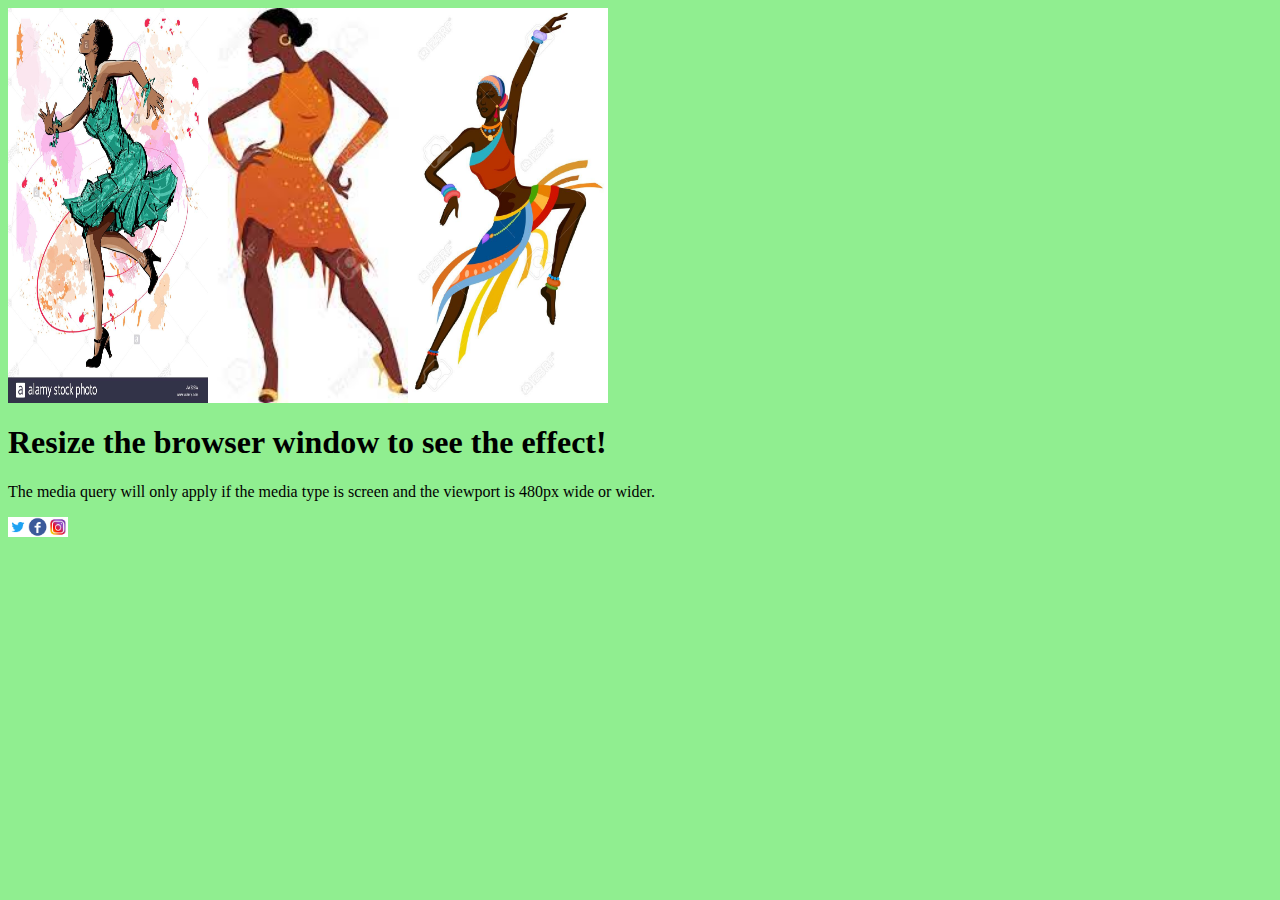
<file: index.html>
<!DOCTYPE html>
<html>
<head>
  <link rel="stylesheet" href="style.css">
</head>
<body>
<main class="box">
    <img src="woman-1.jpeg" alt="Woman1">
    <img src="woman-2.jpeg" alt="Woman2">
    <img src="woman-3.jpeg" alt="Woman3">
</main>

<h1>Resize the browser window to see the effect!</h1>
<p>The media query will only apply if the media type is screen and the viewport is 480px wide or wider.</p>
<footer>
  <img src="twitter.png" alt="twitter">
  <img src="facebook.png" alt="facebook">
  <img src="instagram.jpeg" alt="instagram">
</footer>
</body>
</html>
</file>
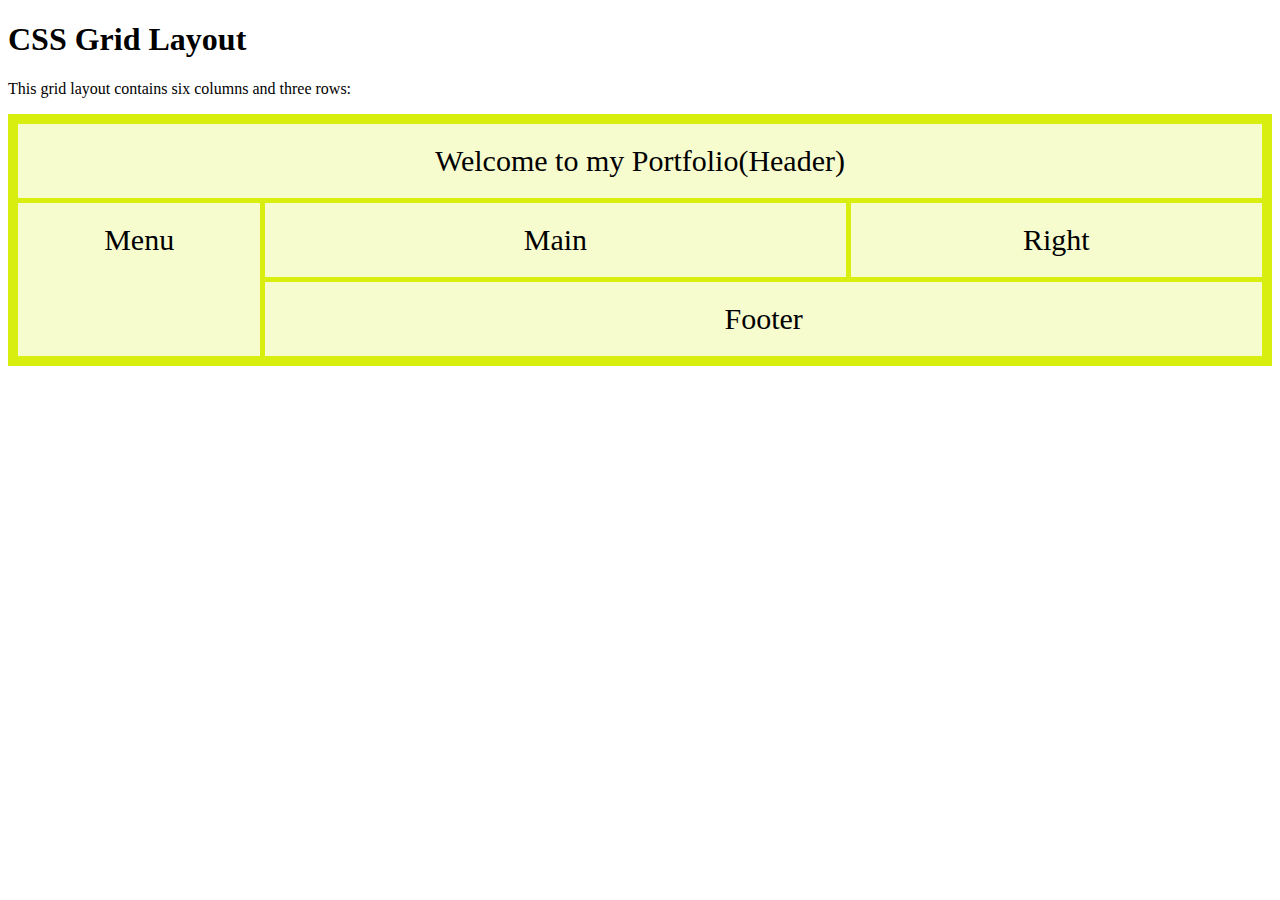
<file: grid.html>
<!DOCTYPE html>
<html>
<head>
    <link rel="stylesheet" href="grid.css">
</head>
<body>

<h1>CSS Grid Layout</h1>

<p>This grid layout contains six columns and three rows:</p>

<div class="grid-container">
  <div class="item1">Welcome to my Portfolio(Header)</div>
  <div class="item2">Menu</div>
  <div class="item3">Main</div>  
  <div class="item4">Right</div>
  <div class="item5">Footer</div>
</div>

</body>
</html>
</file>
<file: style.css>
@media screen and (min-width: 480px) {
    body {
      background-color: lightgreen;
    }
  }
img{ width: 200px;}
  .box {
    display: flex;
    flex-direction:row;

  }
  footer{
    
      display: flex;
      flex-direction:row;
      align-items: center;
  }
  footer img {
    width: 20px;
    
  }
</file>
<file: grid.css>
.item1 { grid-area: header; }
.item2 { grid-area: menu; }
.item3 { grid-area: main; }
.item4 { grid-area: right; }
.item5 { grid-area: footer; }

.grid-container {
  display: grid;
  grid-template-areas:
    'header header header header header header'
    'menu main main main right right'
    'menu footer footer footer footer footer';
  grid-gap: 5px;
  background-color: #d8ee0f;
  padding: 10px;
}

.grid-container > div {
  background-color: rgba(255, 255, 255, 0.8);
  text-align: center;
  padding: 20px 0;
  font-size: 30px;
}
</file>
